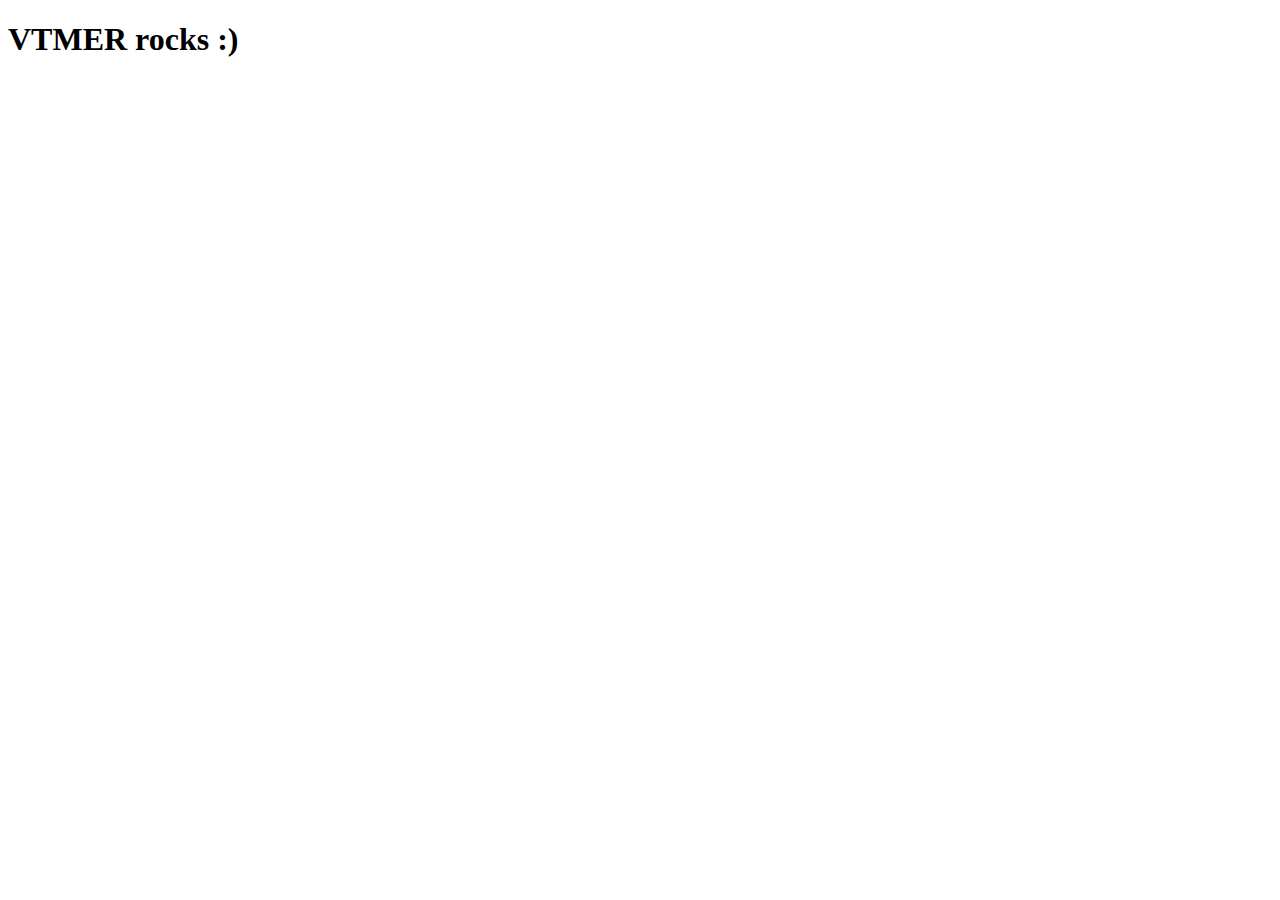
<file: index.html>
<!doctype html>
<h1>VTMER rocks :)</h1>

<script>
  (function(i,s,o,g,r,a,m){i['GoogleAnalyticsObject']=r;i[r]=i[r]||function(){
  (i[r].q=i[r].q||[]).push(arguments)},i[r].l=1*new Date();a=s.createElement(o),
  m=s.getElementsByTagName(o)[0];a.async=1;a.src=g;m.parentNode.insertBefore(a,m)
  })(window,document,'script','//www.google-analytics.com/analytics.js','ga');

  ga('create', 'UA-40749314-1', 'vtmer.com');
  ga('send', 'pageview');

</script>
</file>
